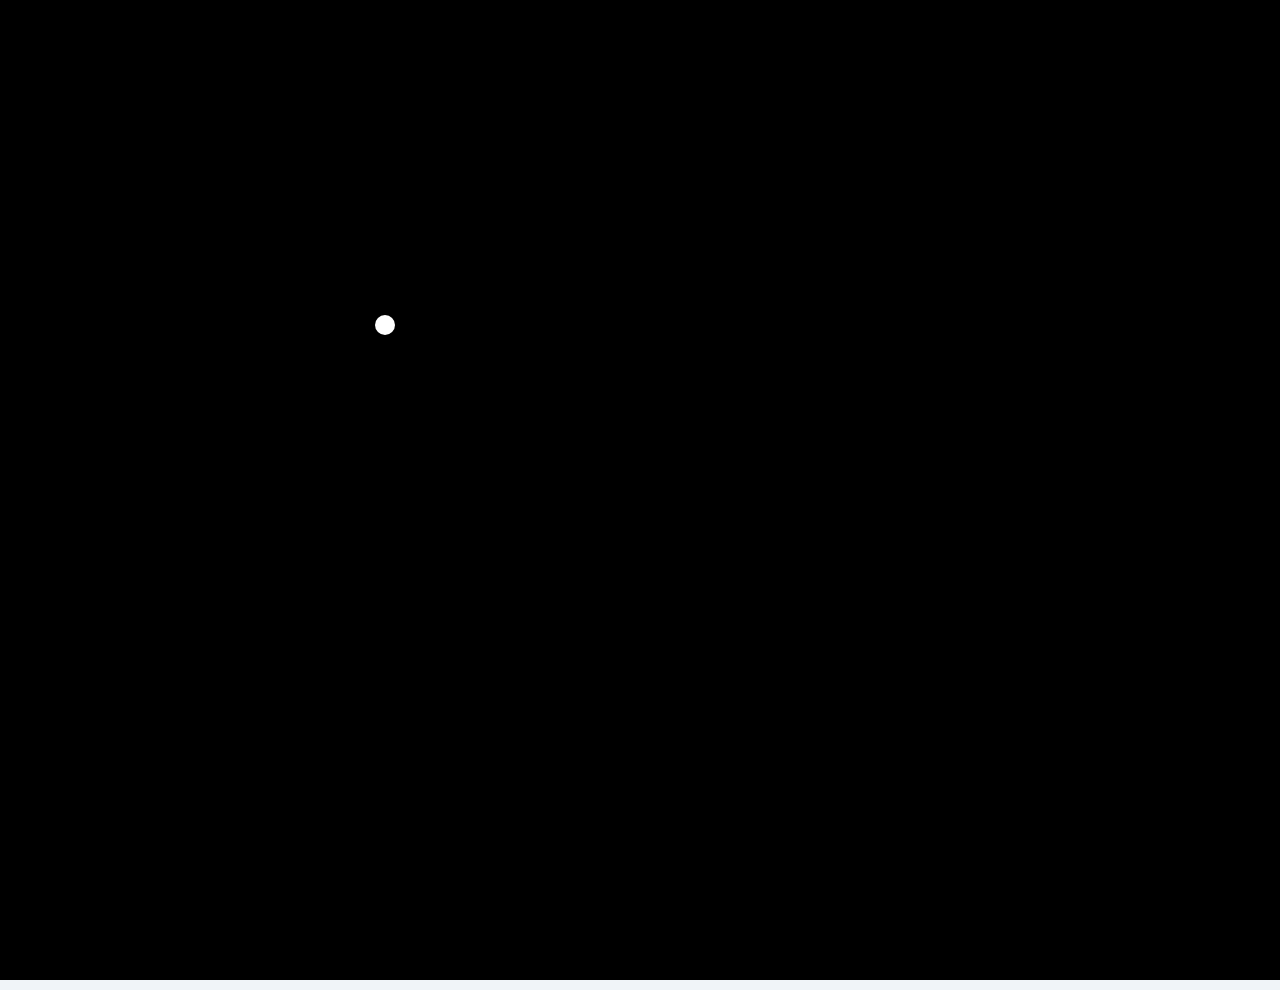
<file: pong/page.html>
<!DOCTYPE html>
<html lang="en">
<head>
    <meta charset="UTF-8">
    <meta name="viewport" content="width=device-width, initial-scale=1.0">
    <link rel="stylesheet" href="../global.css">
    <link rel="stylesheet" href="styles.css">
    <title>Physics Simulation</title>
    
</head>
<body>
    <main>
        <div class="options">
            <button class="back btn" ><a href="../index.html">back</a></button>
            <button class="start btn">Start</button>
            <button class="stop btn">Stop</button>
        </div>
        <div class="game">
            <canvas id="gameCanvas" width="400" height="400"></canvas>
        </div>
        
        
    </main>

    
    <script src="script.js"></script>
</body>
</html>
</file>
<file: global.css>
body {
    font-family: 'Poppins', sans-serif;
    background: #f0f4f8;
    color: #333;
    margin: 0;
    padding: 0;
    text-align: center;
}

h1 {
    font-size: 36px;
    margin-top: 20px;
    font-weight: bold;
}

p {
    font-size: 18px;
    margin-bottom: 40px;
    color: #555;
}

/* Container for the game cards */
.container {
    display: flex;
    flex-wrap: wrap;
    justify-content: center;
    padding: 20px;
    gap: 20px;
}

/* Styling for individual cards */
.card {
    width: 280px;
    height: 380px;
    background: linear-gradient(145deg, #f9f9f9, #d1d1d1);
    border-radius: 15px;
    box-shadow: 0 8px 15px rgba(0, 0, 0, 0.1);
    transition: transform 0.3s ease, box-shadow 0.3s ease, background 0.3s ease;
    overflow: hidden;
    cursor: pointer;
    position: relative;
}

.card:hover {
    transform: translateY(-10px);
    box-shadow: 0 12px 25px rgba(0, 0, 0, 0.15);
    background: linear-gradient(145deg, #ffffff, #e0e0e0);
}

.card img {
    width: 100%;
    height: 200px;
    object-fit: cover;
    border-radius: 15px 15px 0 0;
}

.card-content {
    padding: 20px;
    text-align: left;
}

.card-title {
    font-size: 22px;
    font-weight: bold;
    color: #333;
    margin-bottom: 10px;
}

.card-description {
    font-size: 15px;
    color: #777;
    margin-bottom: 20px;
}

.btn{
    background-color: #4CAF50;
    border: none;
    color: white;
    padding: 15px 32px;
    text-align: center;
    text-decoration: none;
    display: inline-block;
    font-size: 16px;
    margin: 4px 2px;
    cursor: pointer;
    border-radius: 10px;
    box-shadow: 0 9px #999;

}
.btn:hover{
    background-color: #45a049;
    box-shadow: 0 5px #666;
    transform: translateY(4px);
}
.btn:active{
    background-color: #45a049;
    box-shadow: 0 2px #666;
    transform: translateY(8px);
}

/* Responsive adjustments */
@media (max-width: 768px) {
    .container {
        flex-direction: column;
        align-items: center;
    }

    .card {
        width: 90%;
        max-width: 350px;
    }
}
</file>
<file: pong/styles.css>
canvas {
    background-color: black;
    border: 2px solid black;
    display: block;
    margin: 10px auto;
    
}
main{
    display: flex;
    justify-content: center;
    align-items: center;
    height: 100vh;
    flex-direction: column;
}
</file>
